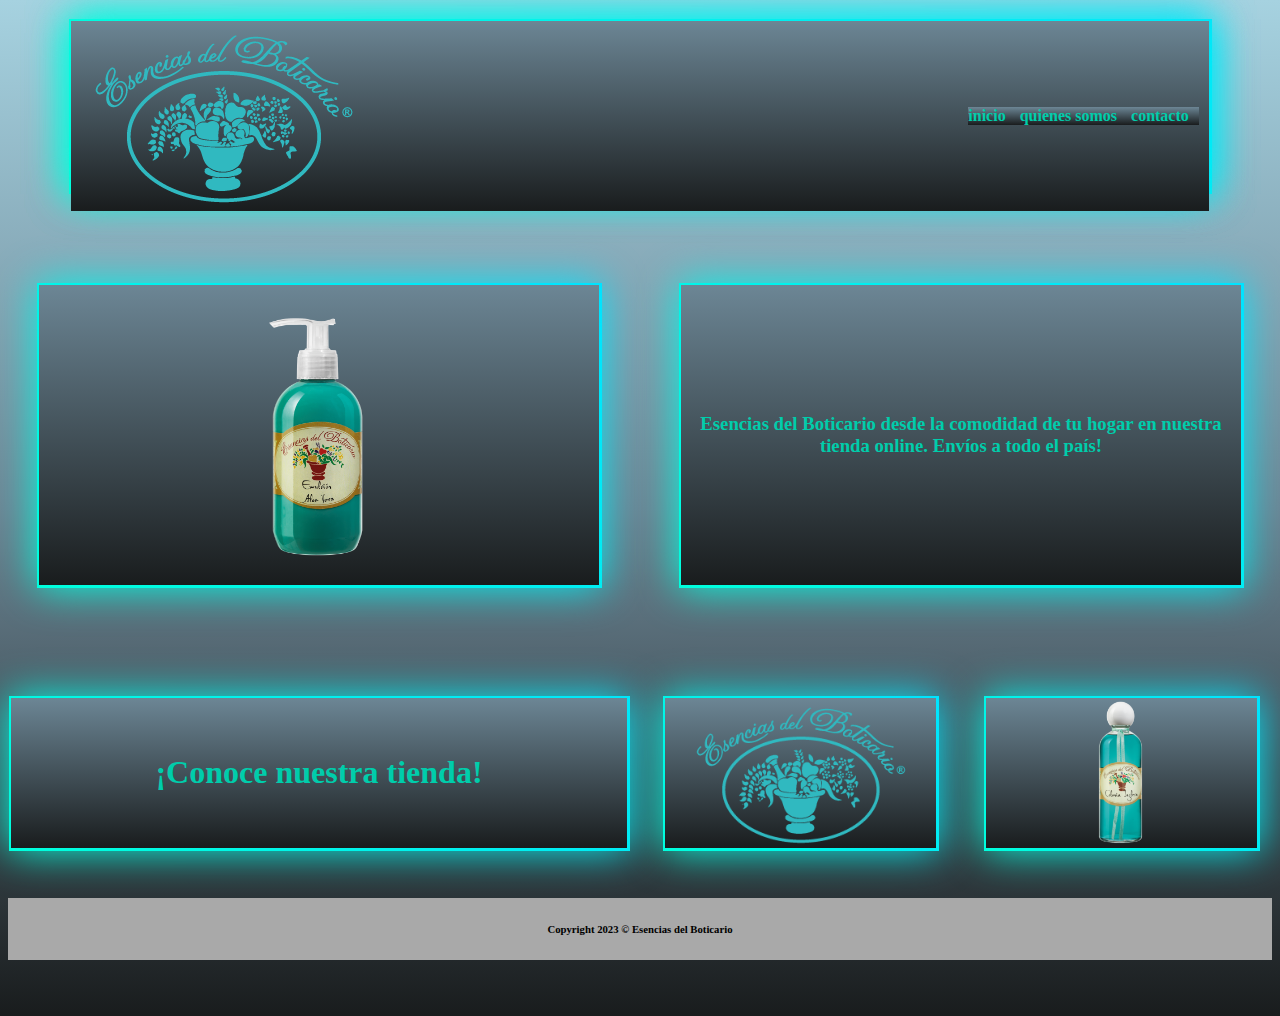
<file: index.html>
<!DOCTYPE html>
<html lang="en">
<head>
    <meta charset="UTF-8">
    <meta http-equiv="X-UA-Compatible" content="IE=edge">
    <meta name="viewport" content="width=device-width, initial-scale=1.0">
    <link rel="stylesheet" type="text/css" href="style.css">
   
    <title>Document</title>
</head>
<body>
    <div class="content"> 
    <nav class="nav glow" ><header class="header glow">
        <a href="#" class="logo">
            <img src="logo1.png" alt="logo de la compañia">

        
        </a>
        <nav>
            <a href="index.html" class="nav-link">inicio</a>
            <a href="presentacion.html" class="nav-link">quienes somos </a>
            <a href="contacto.html" class="nav-link">contacto</a>
        </nav>
        </header>
    </nav>
  <main class="main glow"><br><h3>Esencias del Boticario desde la comodidad de tu hogar en nuestra tienda online. Envíos a todo el país!</h3> </main>
<div class="caja glow" id="sidebar" ><img class="emu" src="emu.png" alt="producto de la empresa"> </div>
<div class="caja1 glow" id="content1"><h1>¡Conoce nuestra tienda!</h1></div>
<div class="caja2 glow" id="content2"><img class="logo" src="logo1.png" alt="logo de la compañia"></div>
<div class="caja3 glow" id="content3"><img class="col" src="col.png" alt="producto de la empresa"></div>
<footer><h6>Copyright 2023 © Esencias del Boticario</h6></footer>
     </div>
</body>
</html>
</file>
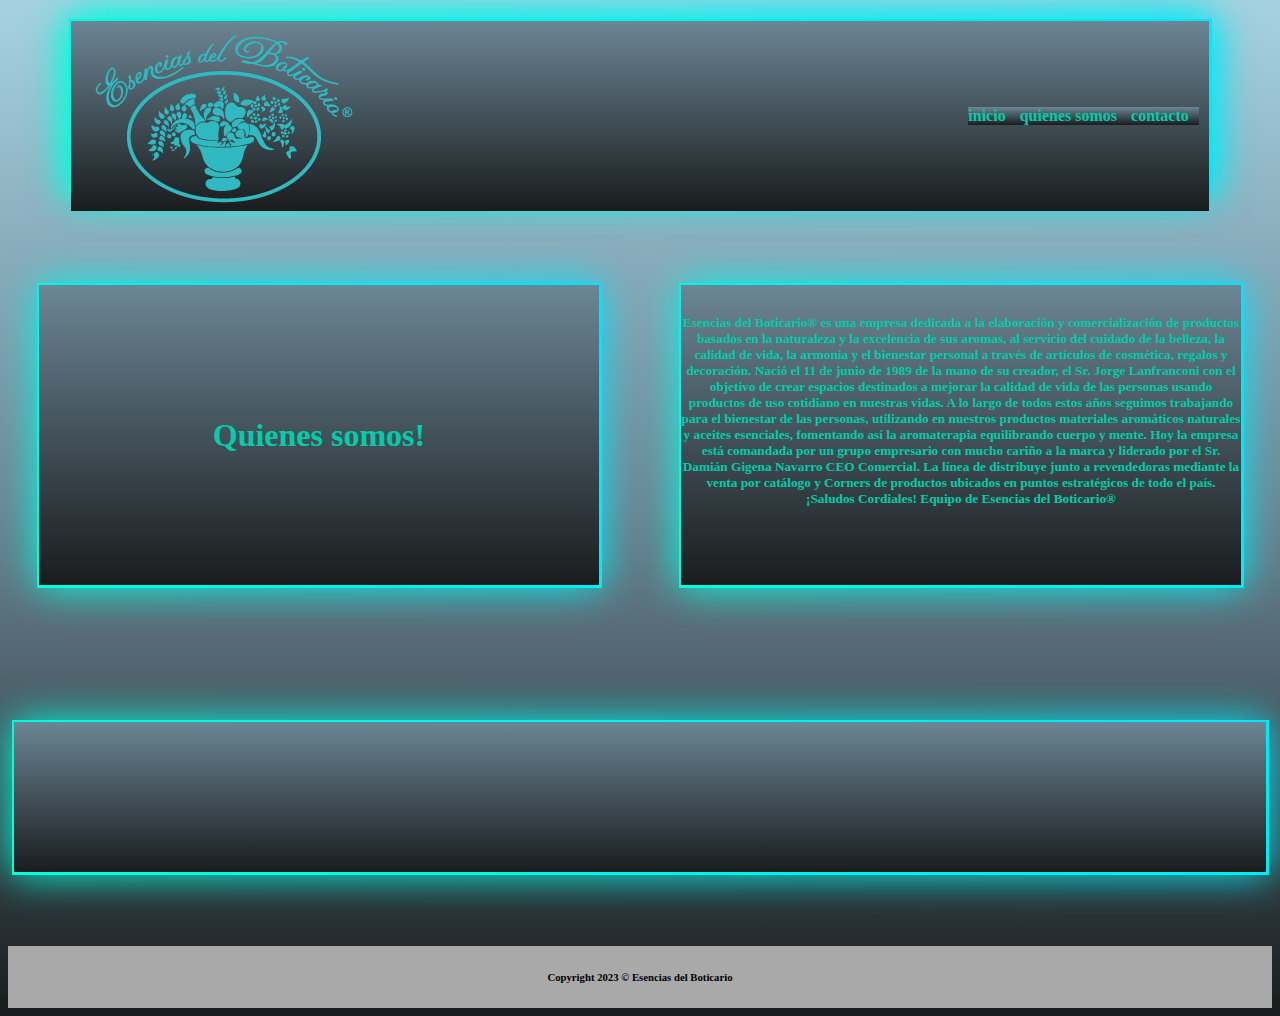
<file: presentacion.html>
<!DOCTYPE html>
<html lang="en">
<head>
    <meta charset="UTF-8">
    <meta http-equiv="X-UA-Compatible" content="IE=edge">
    <meta name="viewport" content="width=device-width, initial-scale=1.0">
    <link rel="stylesheet" type="text/css" href="style.css">
   
    <title>Document</title>
</head>
<body>
    <div class="conteiner"> 
   
      <nav class="nav glow" ><header class="header glow">
        <a href="#" class="logo">
            <img src="logo1.png" alt="logo de la compañia">

        
        </a>
        <nav>
            <a href="index.html" class="nav-link">inicio</a>
            <a href="presentacion.html" class="nav-link">quienes somos </a>
            <a href="contacto.html" class="nav-link">contacto</a>
        </nav>
        </header>
    </nav>


    <main class="main glow"><h5 class="mtext">Esencias del Boticario® es una empresa dedicada a la elaboración y comercialización de productos basados en la naturaleza y la excelencia de sus aromas, al servicio del cuidado de la belleza, la calidad de vida, la armonía y el bienestar personal a través de artículos de cosmética, regalos y decoración.
    Nació el 11 de junio de 1989 de la mano de su creador, el Sr. Jorge Lanfranconi con el objetivo de crear espacios destinados a mejorar la calidad de vida de las personas usando productos de uso cotidiano en nuestras vidas.
    A lo largo de todos estos años seguimos trabajando para el bienestar de las personas,  utilizando en nuestros productos materiales aromáticos naturales y aceites esenciales, fomentando así la aromaterapia equilibrando cuerpo y mente.
    Hoy la empresa está comandada por un grupo empresario con mucho cariño a la marca y liderado por el Sr. Damián Gigena Navarro CEO Comercial.
    La línea de distribuye junto a revendedoras mediante la venta por catálogo y Corners de productos ubicados en puntos estratégicos de todo el país.
    ¡Saludos Cordiales! Equipo de Esencias del Boticario®</h5>  </main>
  <div class="caja glow" id="sidebar" ><h1>Quienes somos!</h1><br></div>
  <div class="caja1 glow" id="content1"></div>
  <footer><h6>Copyright 2023 © Esencias del Boticario</h6></footer>
     </div>
</body>
</html>
</file>
<file: style.css>
body{
    background:linear-gradient(0deg,#191C1D,#6C8695,#A6D2E0 ) ;
    height: 1000px;
}
h1{
    color: #00CDAB;
}
h3{
    color: #00CDAB;
}
.content{
  height: 700px;
   display: grid;
    grid-template-columns: 1fr 1fr 1fr 1fr ;
    grid-template-rows: 0.8fr 1.5fr 1.2fr 0.2fr ;
    grid-template-areas: 
    
    'nav nav nav nav'
    'sidebar sidebar main main'
    'content1 content1 content2 content3'
    'footer footer footer footer';
    grid-gap: 20px;
}

nav{
    background-color:coral ;
grid-area: nav; 

}
a{
    text-decoration: none;
    color: #00CDAB;
}

header{
    display: flex;
    justify-content: space-between;
    height: 70px;
    background-color: wheat;
    align-items: center;
    padding: 10px;
    height: 100%;
    background:linear-gradient(0deg,#191C1D,#6C8695 ) ;
}
.logo{
    display: flex;
    align-items: center;
}

.nav a{
    font-weight: 600;
    padding-right: 10px;
 
}
nav a:hover{
    color: darkgray;
}
nav a{
    font-weight: 600;
    padding-right: 10px;
}

nav a:hover{
    color: darkgrey;
}
nav{
background-color:wheat ;
grid-area:nav;
}
main{
background-color: aqua;
grid-area: main;
text-align: center; 
display: flex;
justify-content: center;
align-items: center
}
.mtext{
    color: #00CDAB;
    height: 80%;
}
#sidebar{
background-color: beige;
grid-area: sidebar;
display: flex;
justify-content: center;
align-items: center;

}
.emu{
    height: 280px;
}
#content1{
background-color: cadetblue;
grid-area: content1;
display: flex;
justify-content: center;
align-items: center
}
#content2{
    background-color: chartreuse;
    grid-area:content2 ; 
    display: flex;
justify-content: center;
align-items: center
}
.logo{
    height: 230px;
}
#content3{
    background-color: darkgoldenrod;
    grid: content3 ; 
    display: flex;
    justify-content: center;
    align-items: center
}
.col{
    height: 160px;
}
footer{
    background-color: darkgray;
    grid-area:footer ; 
    display: flex;
justify-content: center;
align-items: center;

}
@media only screen and (max-width:550px){

.content{
    grid-template-columns: 1fr ;
    grid-template-rows: 2fr 0.4fr 2.5fr 1.2fr 1.2fr 1.2fr 0.4fr;

    grid-template-areas: 
    'nav'
    'sidebar'
    'main'
    'content1'
    'content2'
    'content3'
    'footer';
height: 1000px;
}
}
/*presentacion*/

.conteiner{
    height: 1000px;
     display: grid;
      grid-template-columns: 1fr 1fr 1fr 1fr ;
      grid-template-rows: 1.3fr 3fr 6fr 0.2fr ;
      grid-template-areas: 
      
      'nav nav nav nav'
      'sidebar sidebar main main'
      'content1 content1 content1 content1'
      'footer footer footer footer';
      grid-gap: 20px;
  }
  
    @media only screen and (min-width:551px) and (max-width:990px){
        .conteiner{
            grid-template-columns: 1fr ;
            grid-template-rows: 2fr 0.4fr 2.5fr 1.2fr 1.2fr 1.2fr 0.4fr;
        
            grid-template-areas: 
            'nav'
            'sidebar'
            'main'
            'main'
            'main'
            'content1'
            'footer';
        height: 100%;
    
        }
}
  nav{
    
grid-area: nav; 
background:linear-gradient(0deg,#191C1D,#6C8695 ) ;
background-color: skyblue;


}
main{
background-color: aqua;
grid-area: main; 
position: relative;
margin: 10% auto;
width: 90%;
height: 300px;
background:linear-gradient(0deg,#191C1D,#6C8695 ) ;
}

.caja{
position: relative;
margin: 10% auto;
width: 90%;
height: 300px;
background:linear-gradient(0deg,#191C1D,#6C8695 ) ;
}
.glow::before , .glow::after{
    content: '';
    position: absolute;
left: -2px;
top: -2px;

background: linear-gradient(45deg,#00FFDC,#00E4FF,#009EFF,#0032FF);
background-size: 400%;
width: calc(100% + 5px);
height: calc(100% + 5px);
z-index: -1;

animation: animTest 20s linear infinite;
}
@keyframes animTest{
0%{
background-position: 0 0;
}
50%{
    background-position: 400% 0;
}
100%{
    background-position: 0 0;
}
}
.glow::after{
    filter: blur(20px);
}

#sidebar1{
    background-color: beige;
    grid-area: sidebar; 
    }
    #conteiner1{
    background-color: cadetblue;
    grid-area: content1; 
    }
 
    .caja1{
        position: relative;
        margin:  auto;
        width: 99%;
        height: 150px;
        background:linear-gradient(0deg,#191C1D,#6C8695 ) ;
        }
        .caja2{
            position: relative;
            margin: 10% auto;
            width: 90%;
            height: 150px;
            background:linear-gradient(0deg,#191C1D,#6C8695 ) ;
            }
            .caja3{
                position: relative;
                margin: 10% auto;
                width: 90%;
                height: 150px;
                background:linear-gradient(0deg,#191C1D,#6C8695) ;
                }
                .nav {
                    position: relative;
                    margin:1% auto;
                    width: 90%;
                    height: 170px;
                    background:linear-gradient(0deg,#191C1D,#6C8695 ) ;
                    }
</file>
